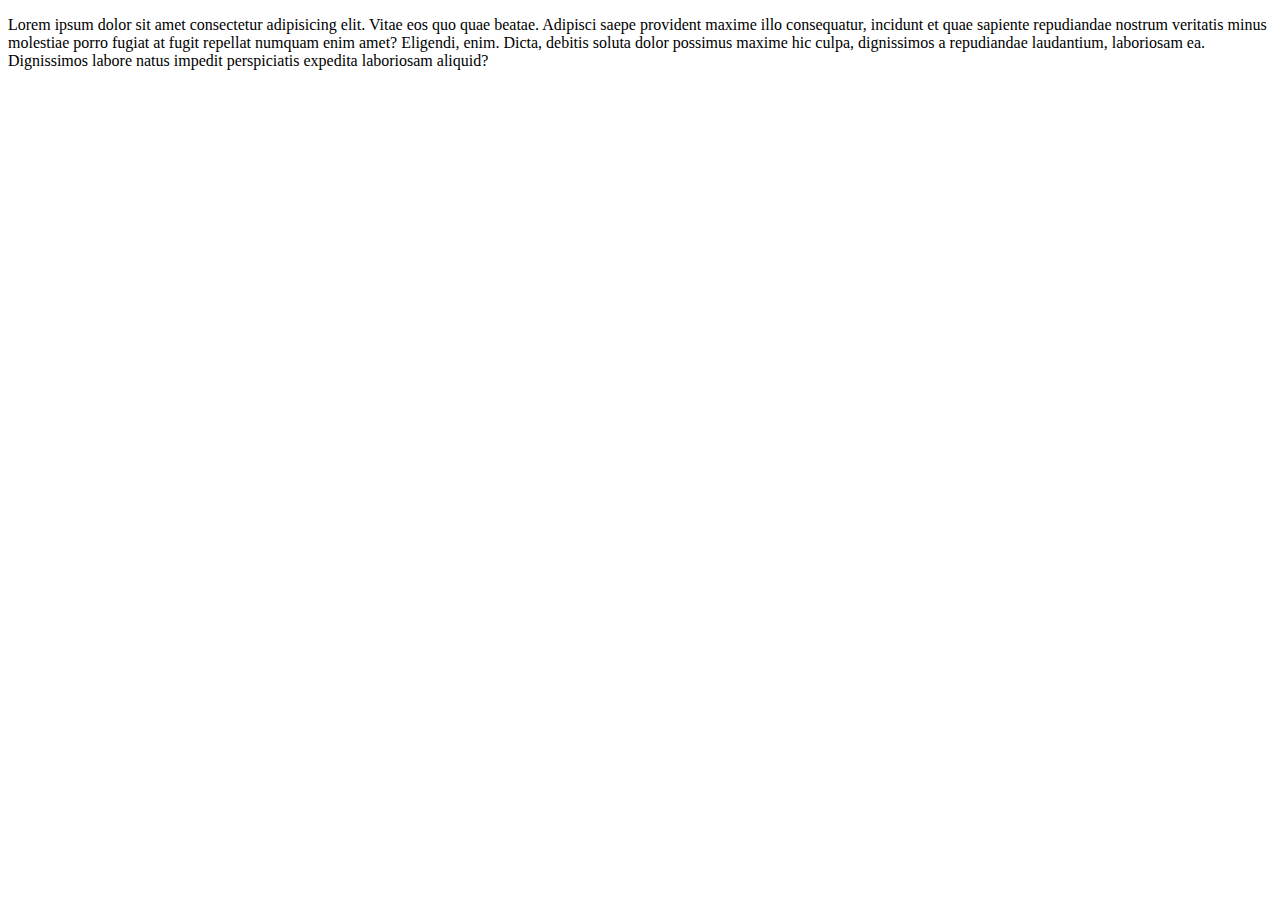
<file: about.html>
<!DOCTYPE html>
<html lang="en">
<head>
    <meta charset="UTF-8">
    <meta http-equiv="X-UA-Compatible" content="IE=edge">
    <meta name="viewport" content="width=device-width, initial-scale=1.0">
    <title>About Me</title>
</head>
<body>
    <p>Lorem ipsum dolor sit amet consectetur adipisicing elit. Vitae eos quo quae beatae. 
        Adipisci saepe provident maxime illo consequatur, incidunt et quae sapiente repudiandae
        nostrum veritatis minus molestiae porro fugiat at fugit repellat numquam enim amet?
        Eligendi, enim. Dicta, debitis soluta dolor possimus maxime hic culpa, dignissimos a
        repudiandae laudantium, laboriosam ea. Dignissimos labore natus impedit perspiciatis
        expedita laboriosam aliquid?</p>
</body>
</html>
</file>
